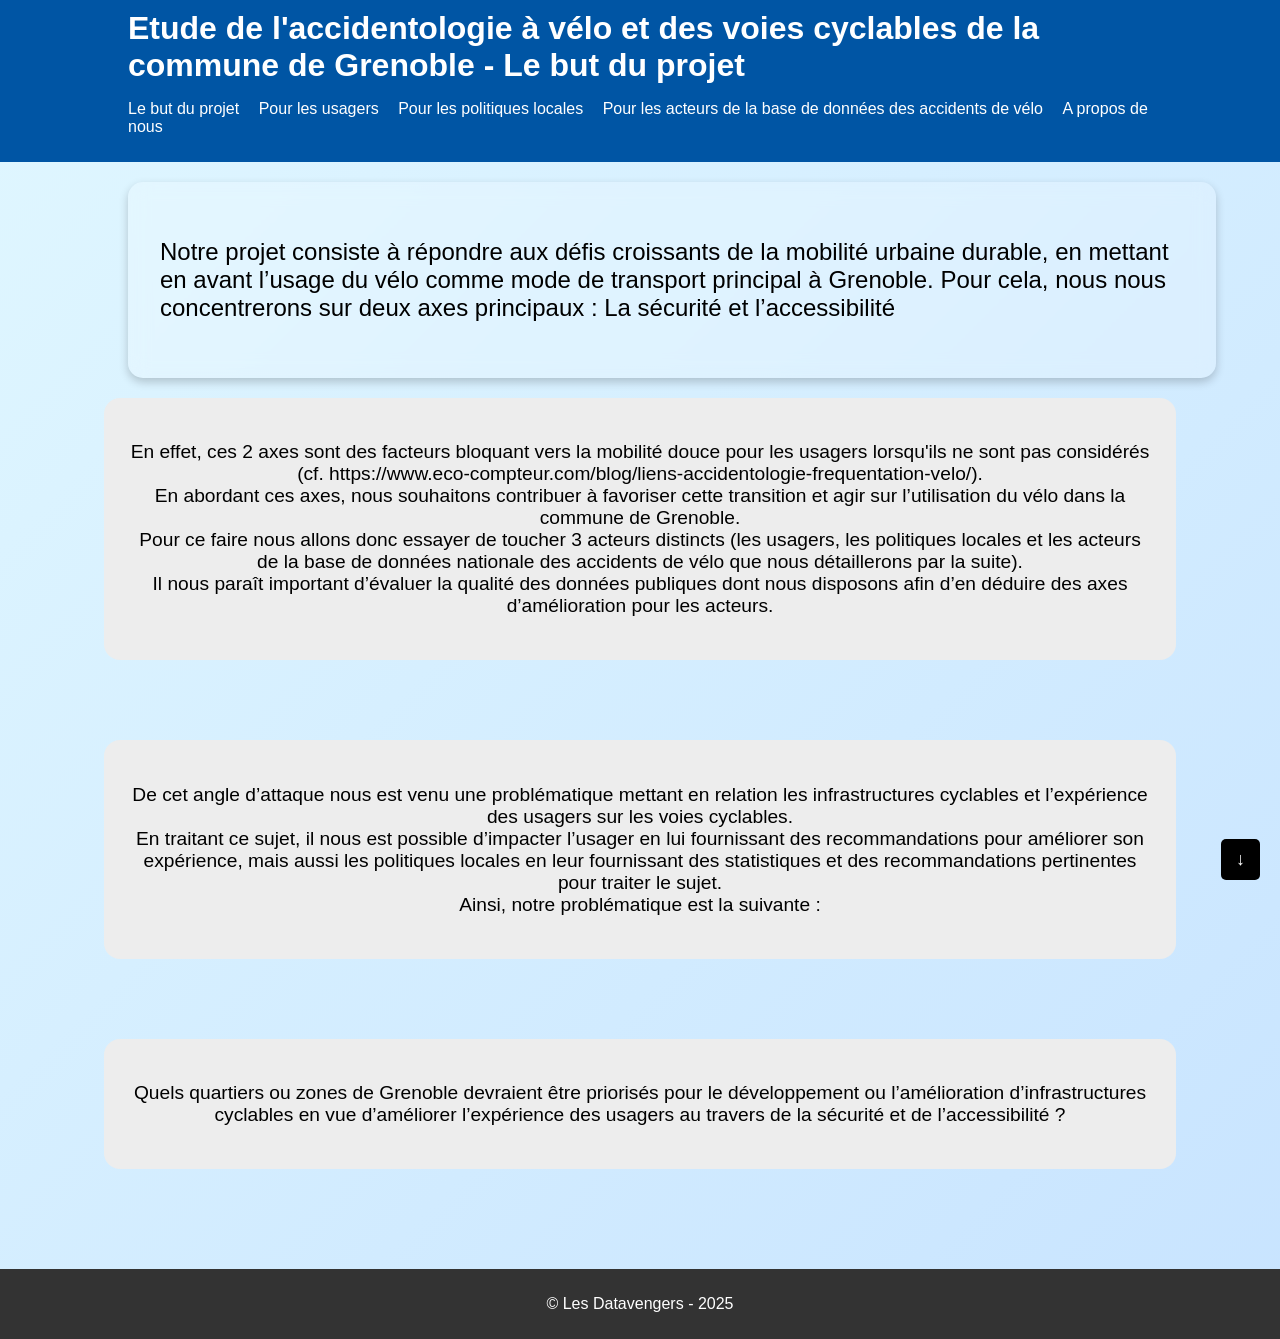
<file: index.html>
<!DOCTYPE html>
<html lang="fr">
<head>
    <meta charset="UTF-8">
    <title>Tableau de bord - Commune de Grenoble</title>
    <link rel="stylesheet" href="styles.css">
    <!-- Intégration de l'API d'intégration de Tableau -->
    <script type="text/javascript" src="https://public.tableau.com/javascripts/api/tableau.embedding.3.latest.min.js"></script>
    <script src="script.js"></script>
</head>
<body>
    <header>
        <div class="container">
            <h1>Etude de l'accidentologie à vélo et des voies cyclables de la commune de Grenoble - Le but du projet</h1>
            <nav>
                <ul>
                    <li><a href="index.html">Le but du projet</a></li>
                    <!-- expliquer le but du projet, présenter le contexte, les cibles (intro du livrable) tout ce 
                     qu'il y a sur le rapport -->
                    <li><a href="usagers.html">Pour les usagers</a></li>
                    <!-- Importation du tdb Tableau pour les usagers + interprétation et recommandations -->
                    <li><a href="pol_lo.html">Pour les politiques locales</a></li>
                    <!-- Importation du tdb Tableau pour les politiques locales + interprétation et recommandations -->
                    <li><a href="bdd.html">Pour les acteurs de la base de données des accidents de vélo</a></li>
                    <!-- Importation du tdb Tableau pour les accidents + interprétation et recommandations -->
                    <li><a href="apropos.html">A propos de nous</a></li>
                    <!-- Présenter qui on est, le contexte de pourquoi on fait ça -->
                </ul>
            </nav>
        </div>
    </header>
    <main>
        <section class="part">
        <div class="card">
            <div class="card-body">
                <div><p>Notre projet consiste à répondre aux défis croissants de la mobilité urbaine durable, en mettant en avant l’usage du vélo comme mode de transport principal à Grenoble. 
                    Pour cela, nous nous concentrerons sur deux axes principaux : La sécurité et l’accessibilité</p></div>                
            </div>
        </div>        
        <div class="coms">
            <p>En effet, ces 2 axes sont des facteurs bloquant vers la mobilité douce pour les usagers lorsqu'ils ne sont pas considérés (cf. https://www.eco-compteur.com/blog/liens-accidentologie-frequentation-velo/). 
                <br>En abordant ces axes, nous souhaitons contribuer à favoriser cette transition et agir sur l’utilisation du vélo dans la commune de Grenoble. 
                <br>Pour ce faire nous allons donc essayer de toucher 3 acteurs distincts (les usagers, les politiques locales et les acteurs de la base de données nationale des accidents de vélo que nous détaillerons par la suite). 
                <br>Il nous paraît important d’évaluer la qualité des données publiques dont nous disposons afin d’en déduire des axes d’amélioration pour les acteurs.</p>
        </div>
        <div class="coms">
            <p>De cet angle d’attaque nous est venu une problématique mettant en relation les infrastructures cyclables et l’expérience des usagers sur les voies cyclables. 
                <br>En traitant ce sujet, il nous est possible d’impacter l’usager en lui fournissant des recommandations pour améliorer son expérience, 
                mais aussi les politiques locales en leur fournissant des statistiques et des recommandations pertinentes pour traiter le sujet. 
                <br>Ainsi, notre problématique est la suivante :</p>
        </div>
        <div class="coms">
            <p>Quels quartiers ou zones de Grenoble devraient être priorisés pour le développement ou l’amélioration d’infrastructures cyclables en vue d’améliorer l’expérience des usagers au travers de la sécurité et de l’accessibilité ?</p>
        </div>
        </section>
    </main>
    <footer>
        <div class="container">
            <p>&copy; Les Datavengers - 2025</p>
        </div>
    </footer>
</body>
</html>
</file>
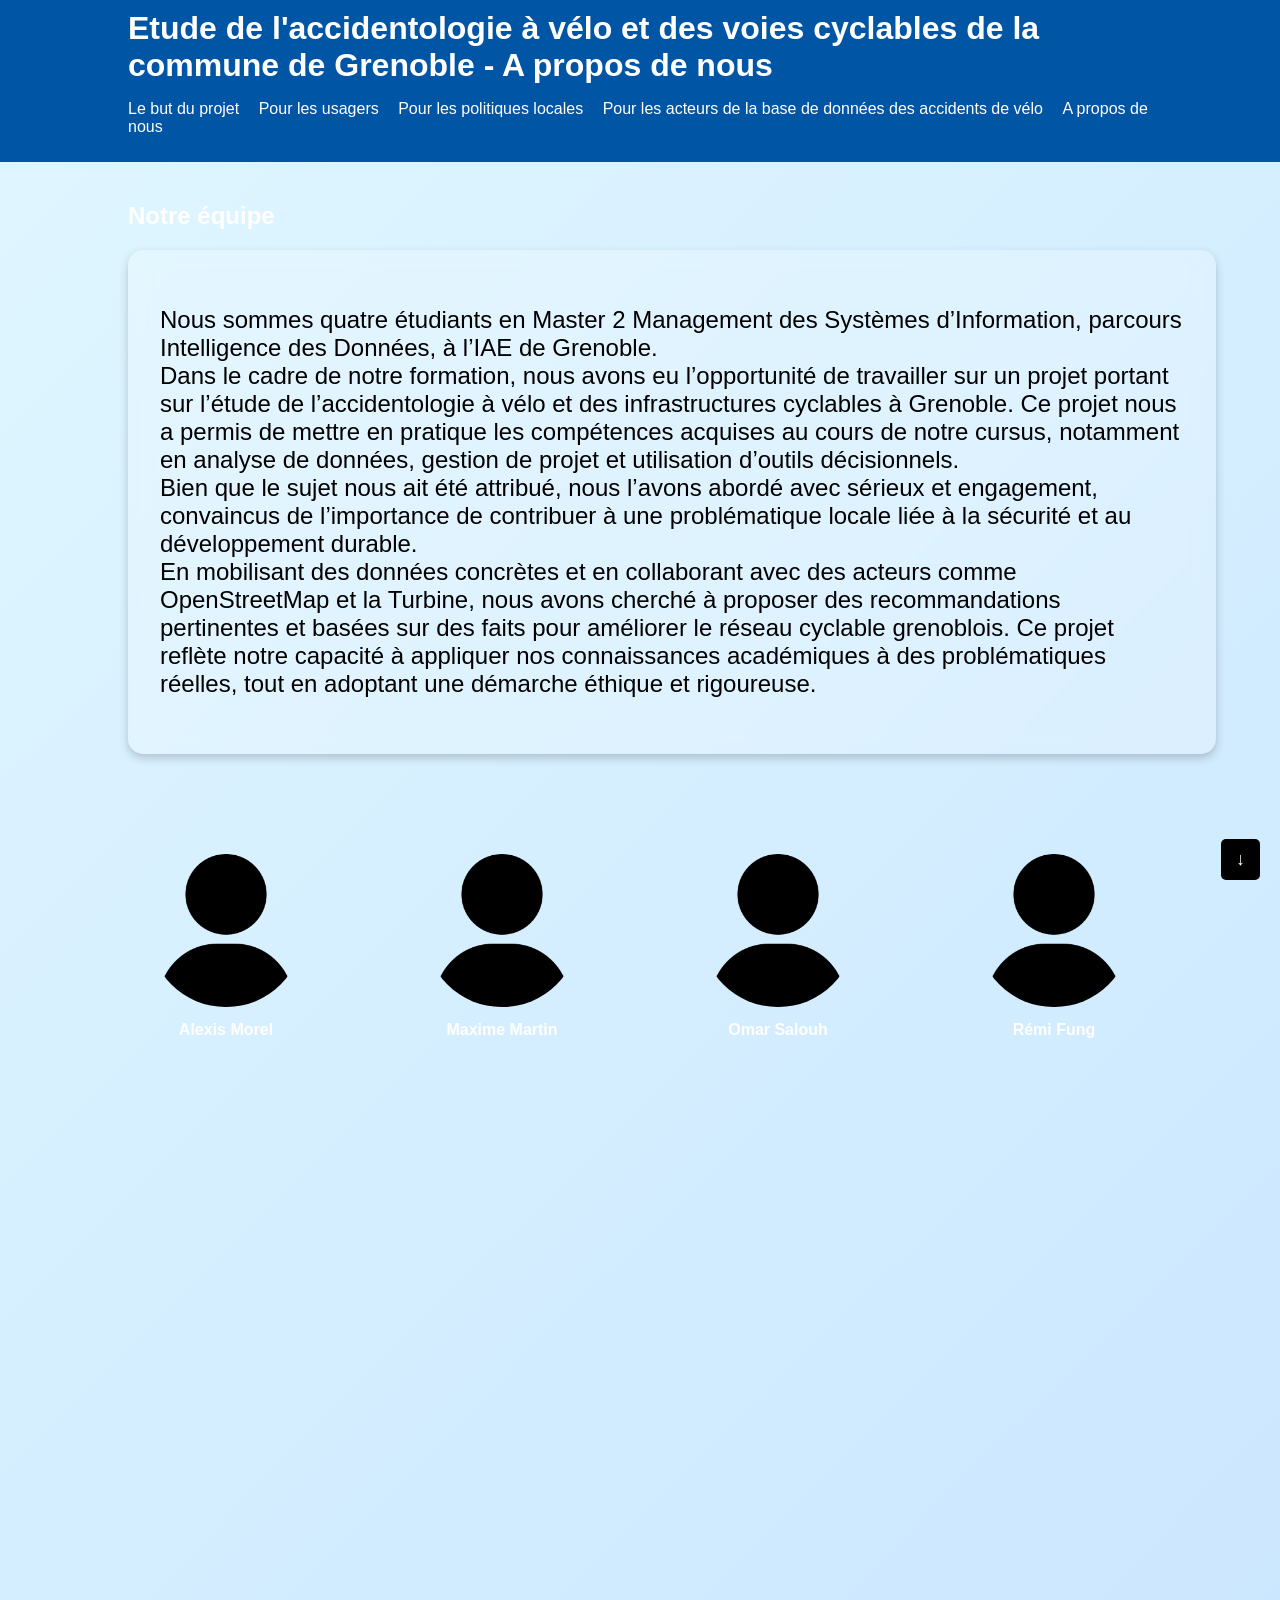
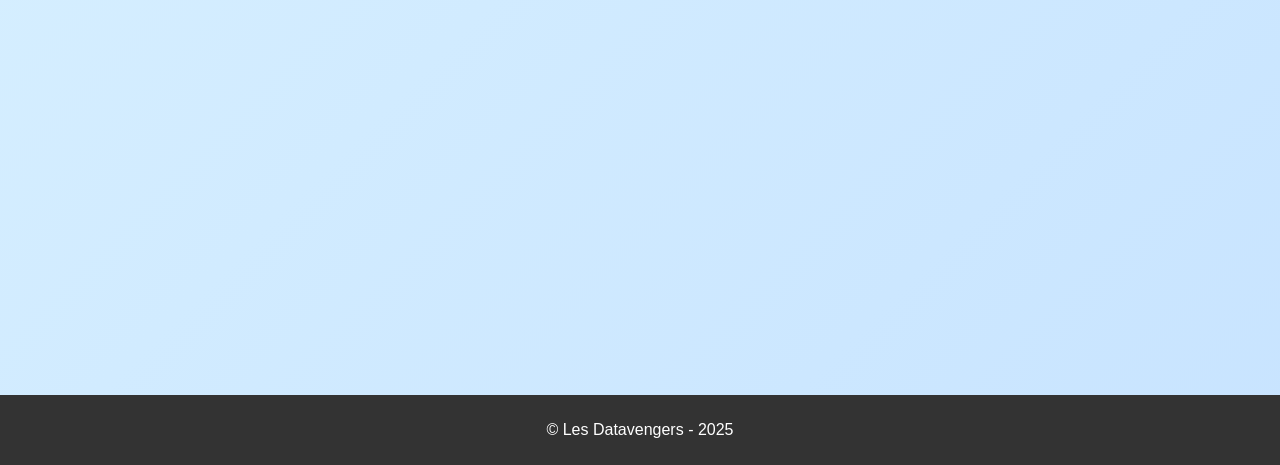
<file: apropos.html>
<!DOCTYPE html>
<html lang="fr">
<head>
    <meta charset="UTF-8">
    <title>Tableau de bord - Commune de Grenoble</title>
    <link rel="stylesheet" href="styles.css">
    <!-- Intégration de l'API d'intégration de Tableau -->
    <script type="text/javascript" src="https://public.tableau.com/javascripts/api/tableau.embedding.3.latest.min.js"></script>
    <script src="script.js"></script>
</head>
<body>
    <header>
        <div class="container">
            <h1>Etude de l'accidentologie à vélo et des voies cyclables de la commune de Grenoble - A propos de nous</h1>
            <nav>
                <ul>
                    <li><a href="index.html">Le but du projet</a></li>
                    <li><a href="usagers.html">Pour les usagers</a></li>
                    <li><a href="pol_lo.html">Pour les politiques locales</a></li>
                    <li><a href="bdd.html">Pour les acteurs de la base de données des accidents de vélo</a></li>
                    <li><a href="apropos.html">A propos de nous</a></li>
                </ul>
            </nav>
        </div>
    </header>
    <main>
        <div class="container">
            <h2>Notre équipe</h2>
        </div>
        <div class="card">
            <div class="card-body">
                <p>Nous sommes quatre étudiants en Master 2 Management des Systèmes d’Information, parcours Intelligence des Données, à l’IAE de Grenoble. 
                    <br>Dans le cadre de notre formation, nous avons eu l’opportunité de travailler sur un projet portant sur l’étude de l’accidentologie à vélo et des infrastructures cyclables à Grenoble.

                    Ce projet nous a permis de mettre en pratique les compétences acquises au cours de notre cursus, notamment en analyse de données, gestion de projet et utilisation d’outils décisionnels. 
                    <br>Bien que le sujet nous ait été attribué, nous l’avons abordé avec sérieux et engagement, convaincus de l’importance de contribuer à une problématique locale liée à la sécurité et au développement durable.
                    
                    <br>En mobilisant des données concrètes et en collaborant avec des acteurs comme OpenStreetMap et la Turbine, nous avons cherché à proposer des recommandations pertinentes et basées sur des faits pour améliorer le réseau cyclable grenoblois. Ce projet reflète notre capacité à appliquer nos connaissances académiques à des problématiques réelles, tout en adoptant une démarche éthique et rigoureuse.
                </p>
            </div>
            </div>
        <div class="team-section">
            <div class="team-member">
                <img src="images/icone.png" alt="Alexis Morel">
                <p>Alexis Morel</p>
            </div>
            <div class="team-member">
                <img src="images/icone.png" alt="Maxime Martin">
                <p>Maxime Martin</p>
            </div>
            <div class="team-member">
                <img src="images/icone.png" alt="Omar Salouh">
                <p>Omar Salouh</p>
            </div>
            <div class="team-member">
                <img src="images/icone.png" alt="Rémi Fung">
                <p>Rémi Fung</p>
            </div>
        </div>
        <section class="part"></section>
    </main>
    <footer>
        <div class="container">
            <p>&copy; Les Datavengers - 2025</p>
        </div>
    </footer>
</body>
</html>
</file>
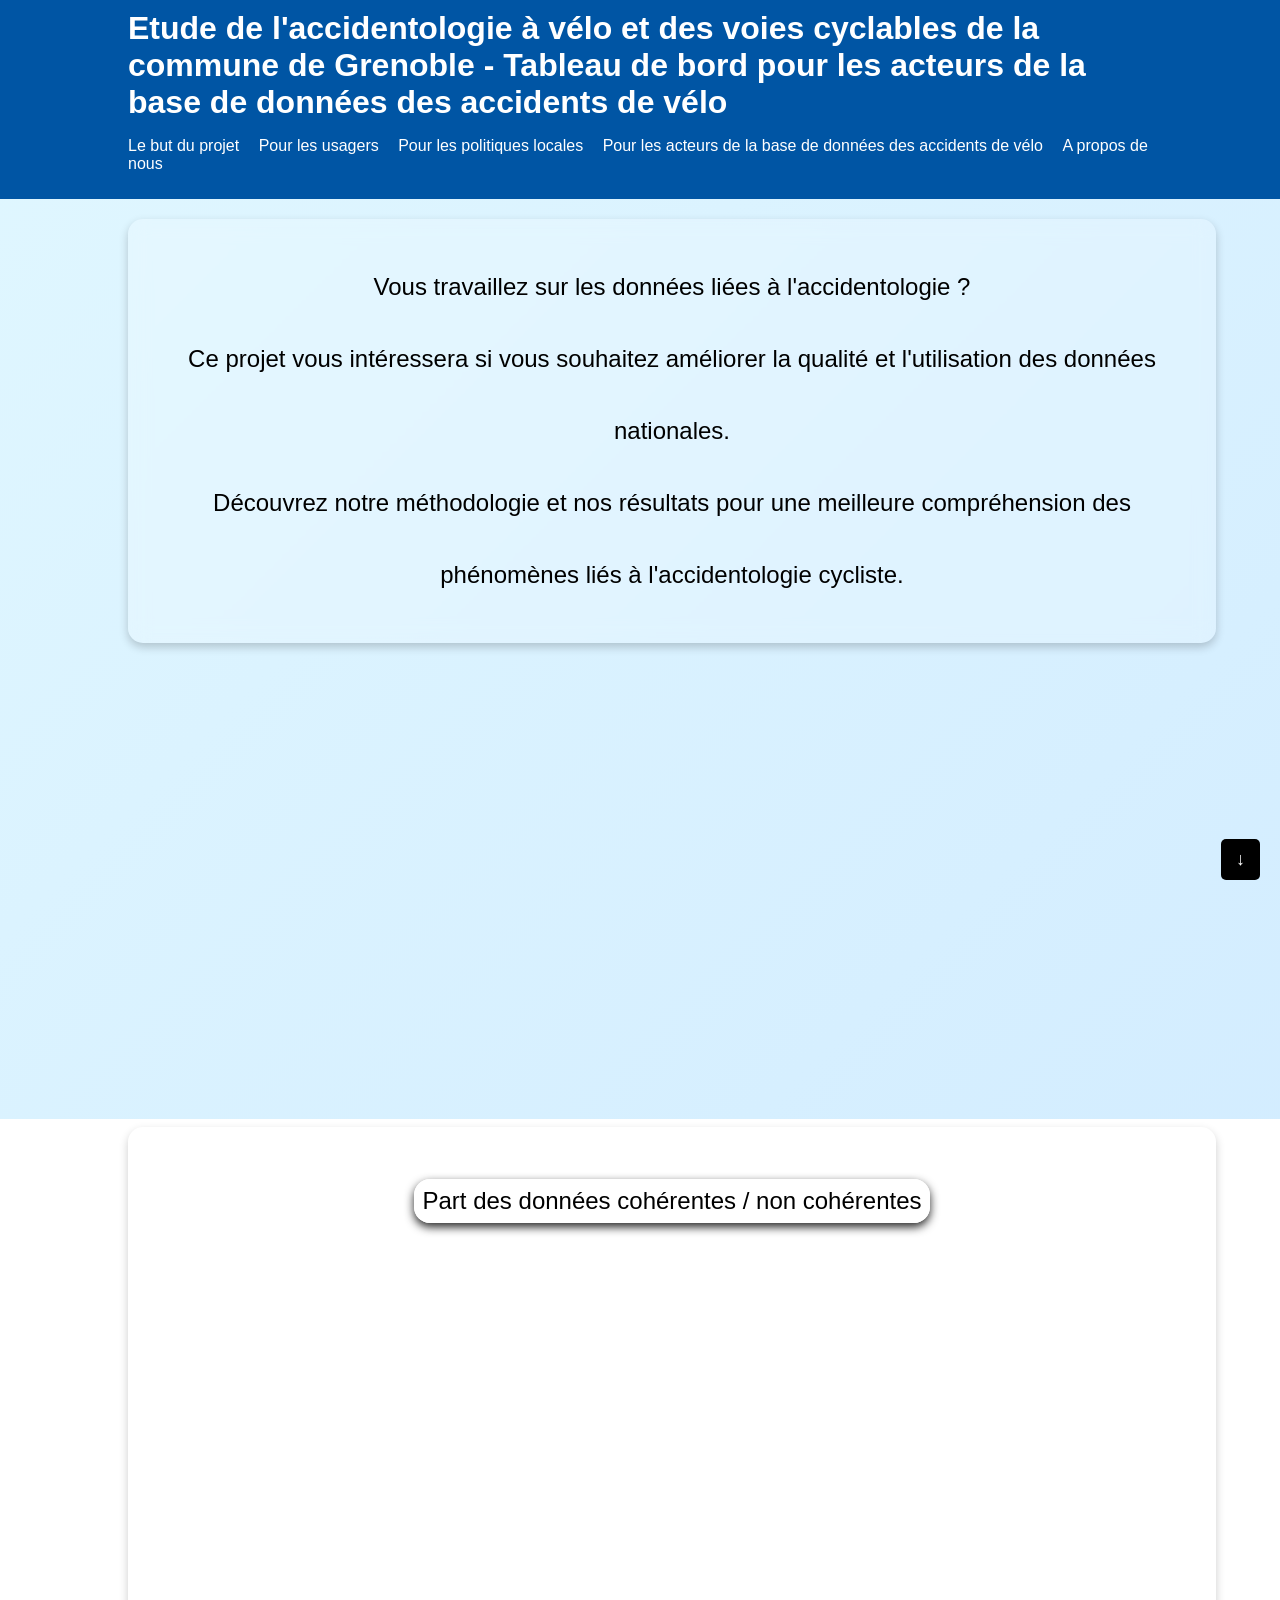
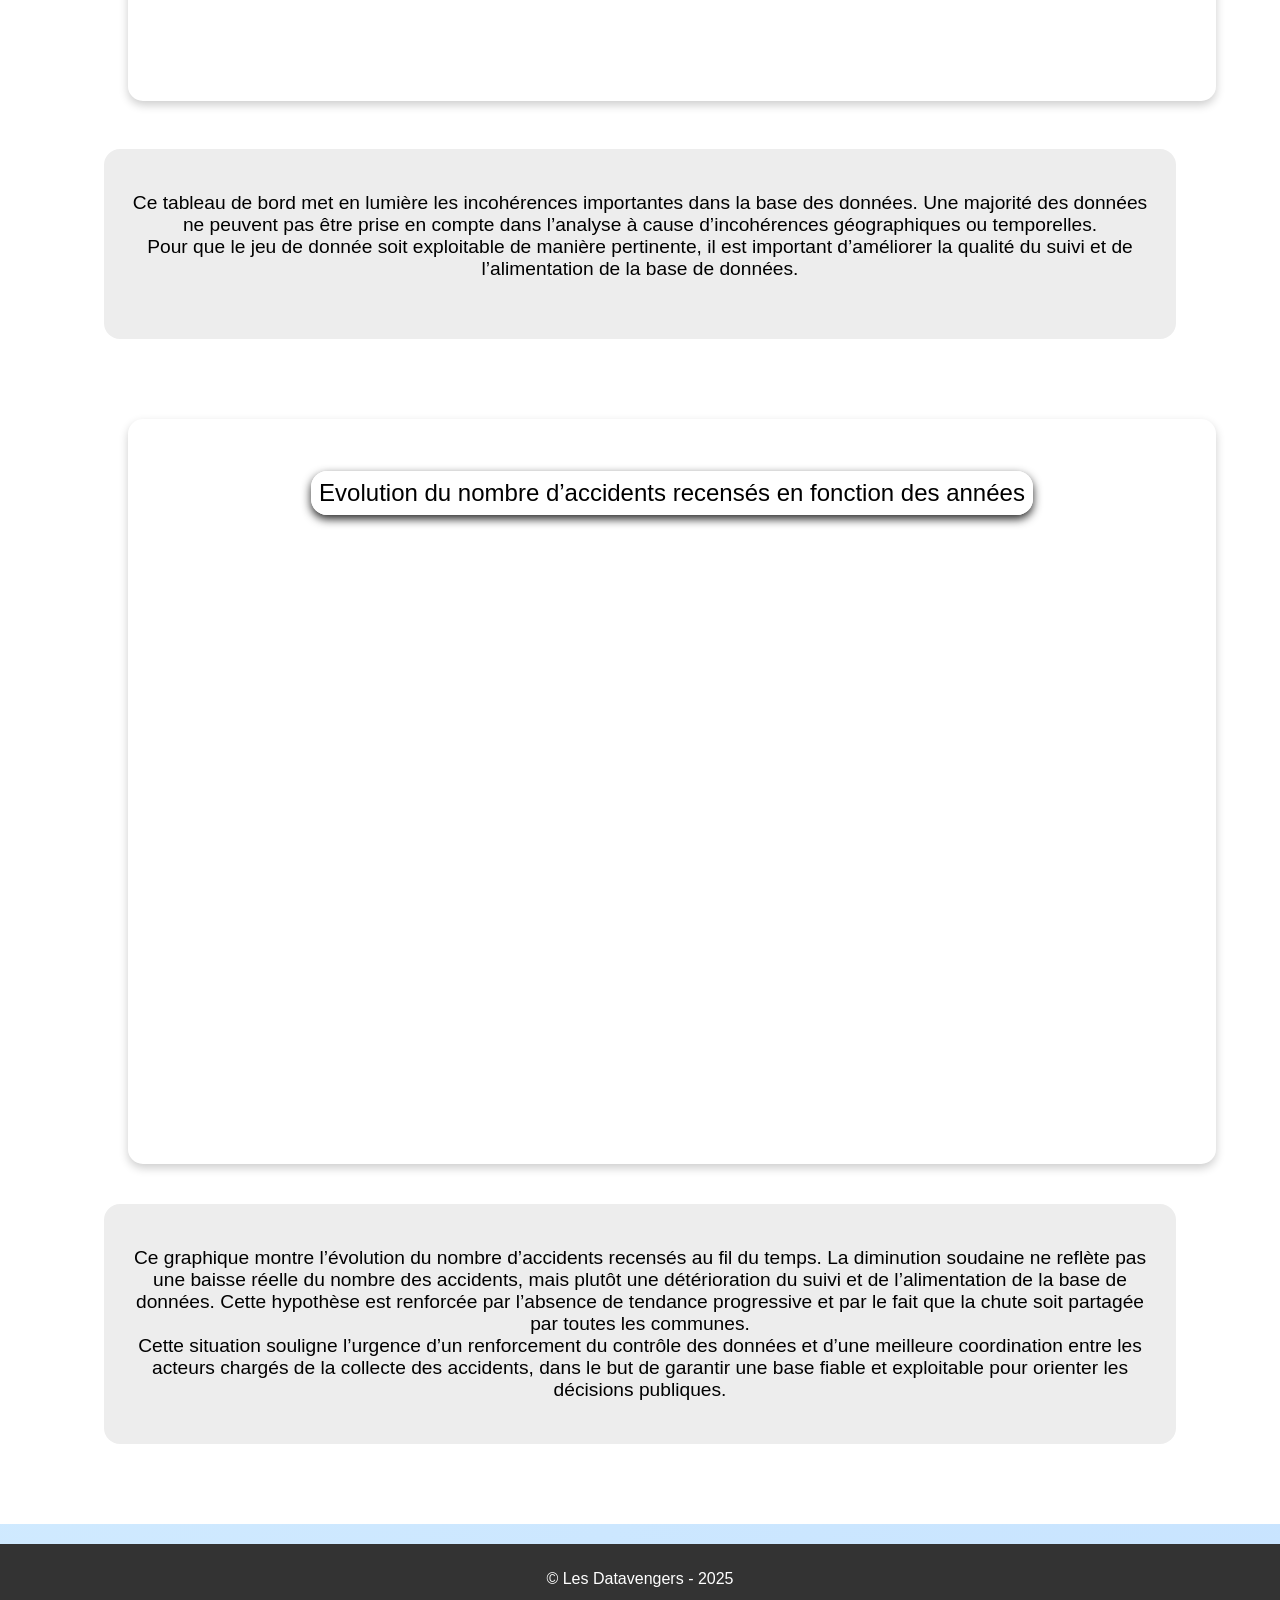
<file: bdd.html>
<!DOCTYPE html>
<html lang="fr">
<head>
    <meta charset="UTF-8">
    <title>Tableau de bord - Commune de Grenoble</title>
    <link rel="stylesheet" href="styles.css">
    <!-- Intégration de l'API d'intégration de Tableau -->
    <script type="text/javascript" src="https://public.tableau.com/javascripts/api/tableau.embedding.3.latest.min.js"></script>
    <script src="script.js"></script>
</head>
<body>
    <header>
        <div class="container">
            <h1>Etude de l'accidentologie à vélo et des voies cyclables de la commune de Grenoble - Tableau de bord pour les acteurs de la base de données des accidents de vélo</h1>
            <nav>
                <ul>
                    <li><a href="index.html">Le but du projet</a></li>
                    <li><a href="usagers.html">Pour les usagers</a></li>
                    <li><a href="pol_lo.html">Pour les politiques locales</a></li>
                    <li><a href="bdd.html">Pour les acteurs de la base de données des accidents de vélo</a></li>
                    <li><a href="apropos.html">A propos de nous</a></li>
                </ul>
            </nav>
        </div>
    </header>
    <main>
        <section class="part">
            <div class="card">
                <div class="card-body">
                    <div class="intro">
                        Vous travaillez sur les données liées à l'accidentologie ? <br>Ce projet vous intéressera si vous 
                        souhaitez améliorer la qualité et l'utilisation des données nationales. <br>Découvrez notre méthodologie et nos résultats 
                        pour une meilleure compréhension des phénomènes liés à l'accidentologie cycliste.
                    </div>
                </div>
            </div>
            
        </section>
        <section class="part vizpart">
            <div class="card">
                <div class="card-body tabviz">
                    <h2>Part des données cohérentes / non cohérentes</h2>
                    <div class='tableauPlaceholder' id='viz1739374322432' style='position: relative'><noscript><a href='#'><img alt='TDB_qualité_1 ' src='https:&#47;&#47;public.tableau.com&#47;static&#47;images&#47;TD&#47;TDB_qualit_1&#47;TDB_qualit_1&#47;1_rss.png' style='border: none' /></a></noscript><object class='tableauViz'  style='display:none;'><param name='host_url' value='https%3A%2F%2Fpublic.tableau.com%2F' /> <param name='embed_code_version' value='3' /> <param name='site_root' value='' /><param name='name' value='TDB_qualit_1&#47;TDB_qualit_1' /><param name='tabs' value='no' /><param name='toolbar' value='yes' /><param name='static_image' value='https:&#47;&#47;public.tableau.com&#47;static&#47;images&#47;TD&#47;TDB_qualit_1&#47;TDB_qualit_1&#47;1.png' /> <param name='animate_transition' value='yes' /><param name='display_static_image' value='yes' /><param name='display_spinner' value='yes' /><param name='display_overlay' value='yes' /><param name='display_count' value='yes' /><param name='language' value='fr-FR' /><param name='filter' value='publish=yes' /></object></div>                <script type='text/javascript'>                    var divElement = document.getElementById('viz1739374322432');                    var vizElement = divElement.getElementsByTagName('object')[0];                    if ( divElement.offsetWidth > 800 ) { vizElement.style.width='1000px';vizElement.style.height='827px';} else if ( divElement.offsetWidth > 500 ) { vizElement.style.width='1000px';vizElement.style.height='827px';} else { vizElement.style.width='100%';vizElement.style.height='1227px';}                     var scriptElement = document.createElement('script');                    scriptElement.src = 'https://public.tableau.com/javascripts/api/viz_v1.js';                    vizElement.parentNode.insertBefore(scriptElement, vizElement);                </script>
                </div>
            </div>
            <div class="coms">
                <p>Ce tableau de bord met en lumière les incohérences importantes dans la base des données. Une majorité des données ne peuvent pas être prise en compte dans l’analyse à cause d’incohérences géographiques ou temporelles.
                    <br>Pour que le jeu de donnée soit exploitable de manière pertinente, il est important d’améliorer la qualité du suivi et de l’alimentation de la base de données.
                    </p>
            </div>
        </section>
        <section class="part vizpart">
            <div class="card">
                <div class="card-body tabviz">
                    <h2>Evolution du nombre d’accidents recensés en fonction des années</h2>
                    <div class='tableauPlaceholder' id='viz1738938203353' style='position: relative'><noscript><a href='#'><img alt='TDB_qualité_2 ' src='https:&#47;&#47;public.tableau.com&#47;static&#47;images&#47;TD&#47;TDB_qualit_2&#47;TDB_qualit_2&#47;1_rss.png' style='border: none' /></a></noscript><object class='tableauViz'  style='display:none;'><param name='host_url' value='https%3A%2F%2Fpublic.tableau.com%2F' /> <param name='embed_code_version' value='3' /> <param name='site_root' value='' /><param name='name' value='TDB_qualit_2&#47;TDB_qualit_2' /><param name='tabs' value='no' /><param name='toolbar' value='yes' /><param name='static_image' value='https:&#47;&#47;public.tableau.com&#47;static&#47;images&#47;TD&#47;TDB_qualit_2&#47;TDB_qualit_2&#47;1.png' /> <param name='animate_transition' value='yes' /><param name='display_static_image' value='yes' /><param name='display_spinner' value='yes' /><param name='display_overlay' value='yes' /><param name='display_count' value='yes' /><param name='language' value='fr-FR' /></object></div>                <script type='text/javascript'>                    var divElement = document.getElementById('viz1738938203353');                    var vizElement = divElement.getElementsByTagName('object')[0];                    if ( divElement.offsetWidth > 800 ) { vizElement.style.width='1000px';vizElement.style.height='827px';} else if ( divElement.offsetWidth > 500 ) { vizElement.style.width='1000px';vizElement.style.height='827px';} else { vizElement.style.width='100%';vizElement.style.height='727px';}                     var scriptElement = document.createElement('script');                    scriptElement.src = 'https://public.tableau.com/javascripts/api/viz_v1.js';                    vizElement.parentNode.insertBefore(scriptElement, vizElement);                </script>
                </div>
            </div>
            <div class="coms">
                <p>Ce graphique montre l’évolution du nombre d’accidents recensés au fil du temps. La diminution soudaine ne reflète pas une baisse réelle du nombre des accidents, mais plutôt une détérioration du suivi et de l’alimentation de la base de données. Cette hypothèse est renforcée par l’absence de tendance progressive et par le fait que la chute soit partagée par toutes les communes.
                    <br>Cette situation souligne l’urgence d’un renforcement du contrôle des données et d’une meilleure coordination entre les acteurs chargés de la collecte des accidents, dans le but de garantir une base fiable et exploitable pour orienter les décisions publiques. 
                    </p>
            </div>
        </section>
        </main>
    <footer>
        <div class="container">
            <p>&copy; Les Datavengers - 2025</p>
        </div>
    </footer>

    <script type="text/javascript">
        // URL du tableau de bord publié sur Tableau Public ou votre serveur Tableau
        var tableauUrl = "URL_DU_TABLEAU_DE_BORD";

        var options = {
            hideTabs: true,
            hideToolbar: true,
            width: "100%",
            height: "600px"
        };

        var vizContainer = document.getElementById("tableauViz");
        var viz = new tableau.Viz(vizContainer, tableauUrl, options);
    </script>
</body>
</html>
</file>
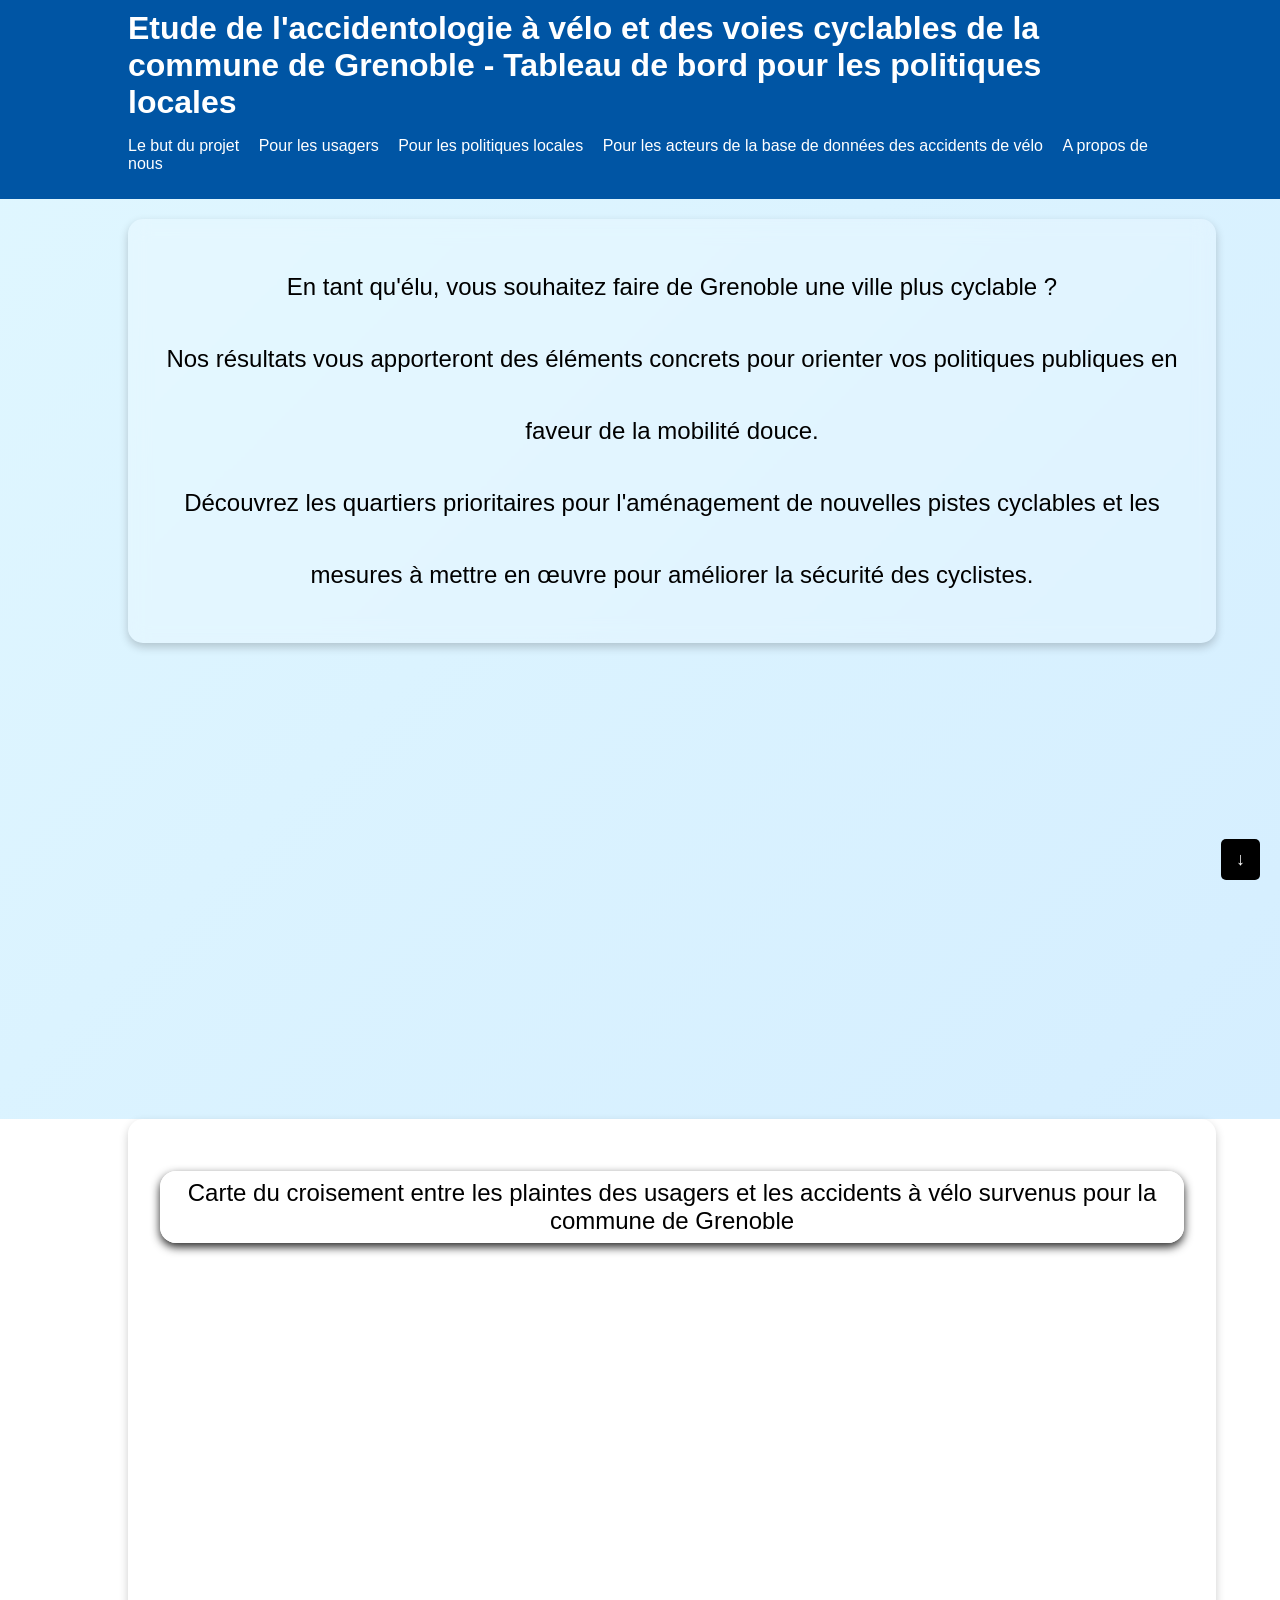
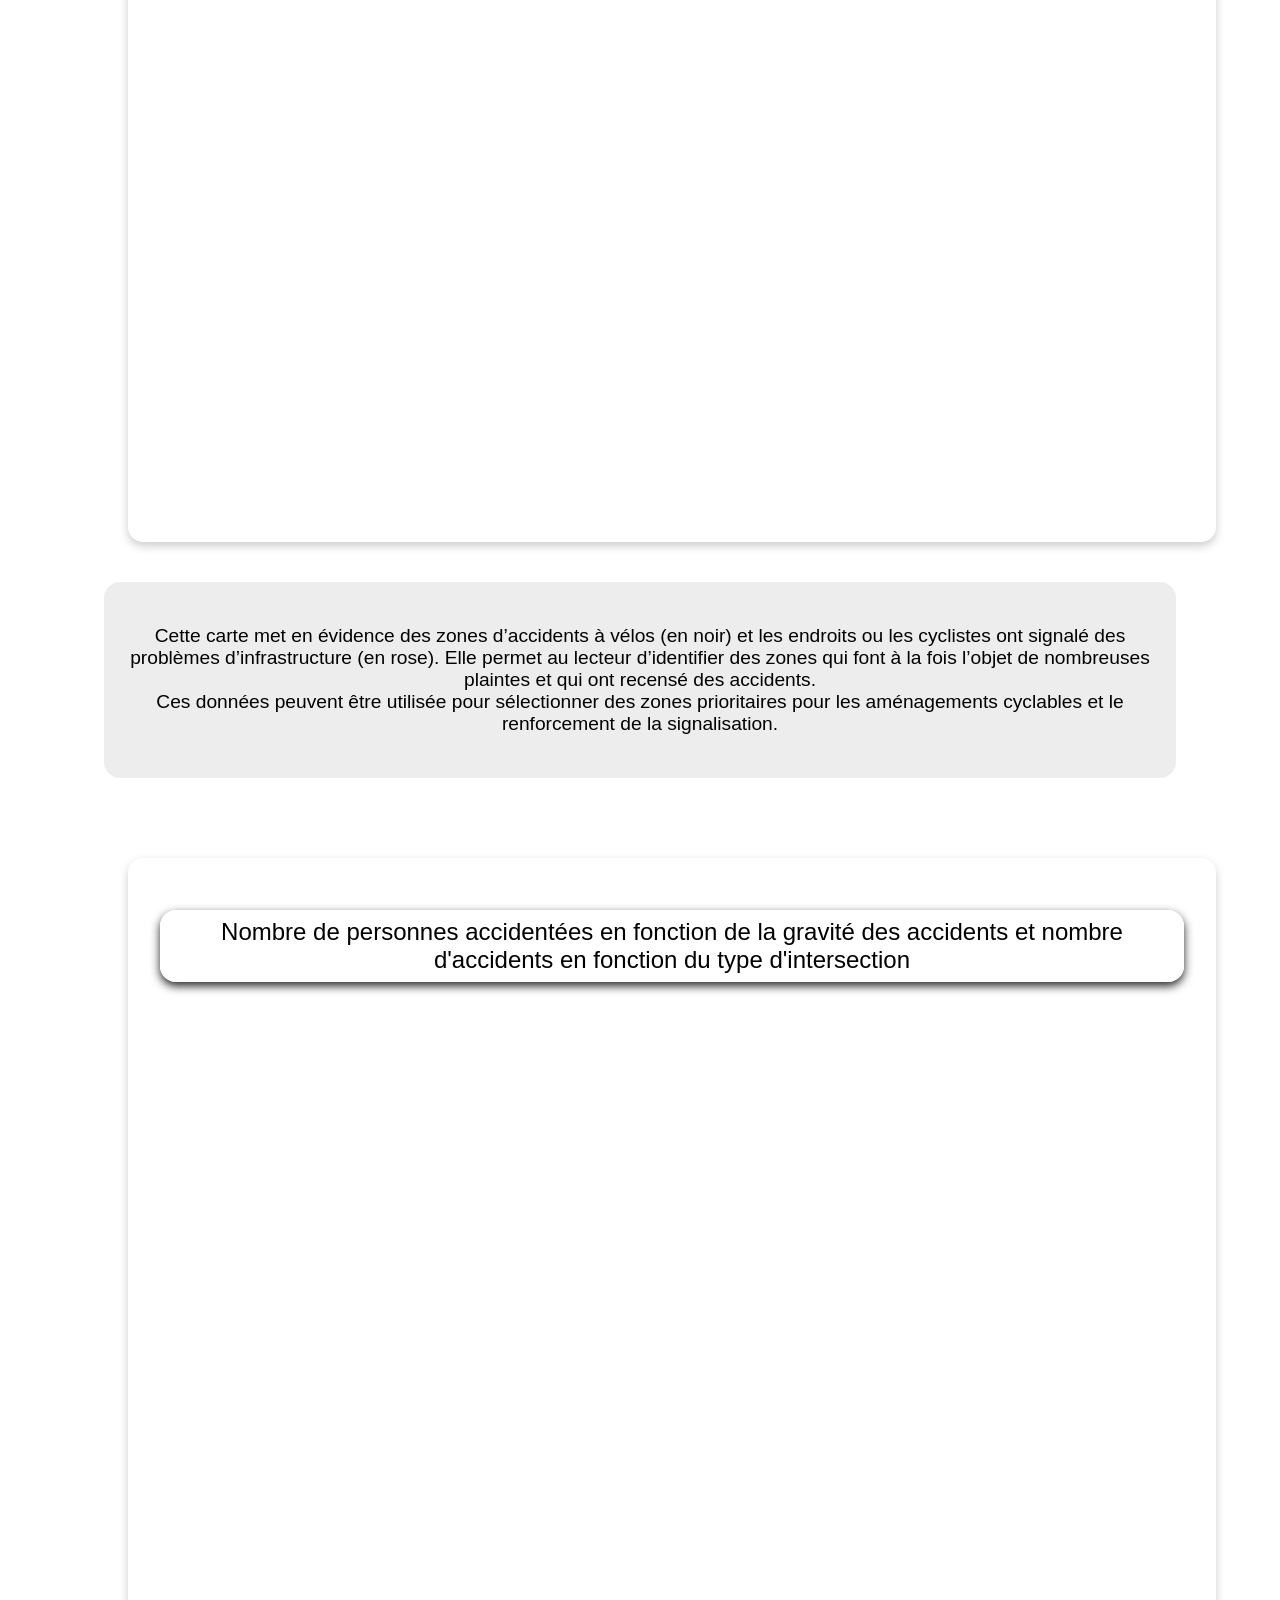
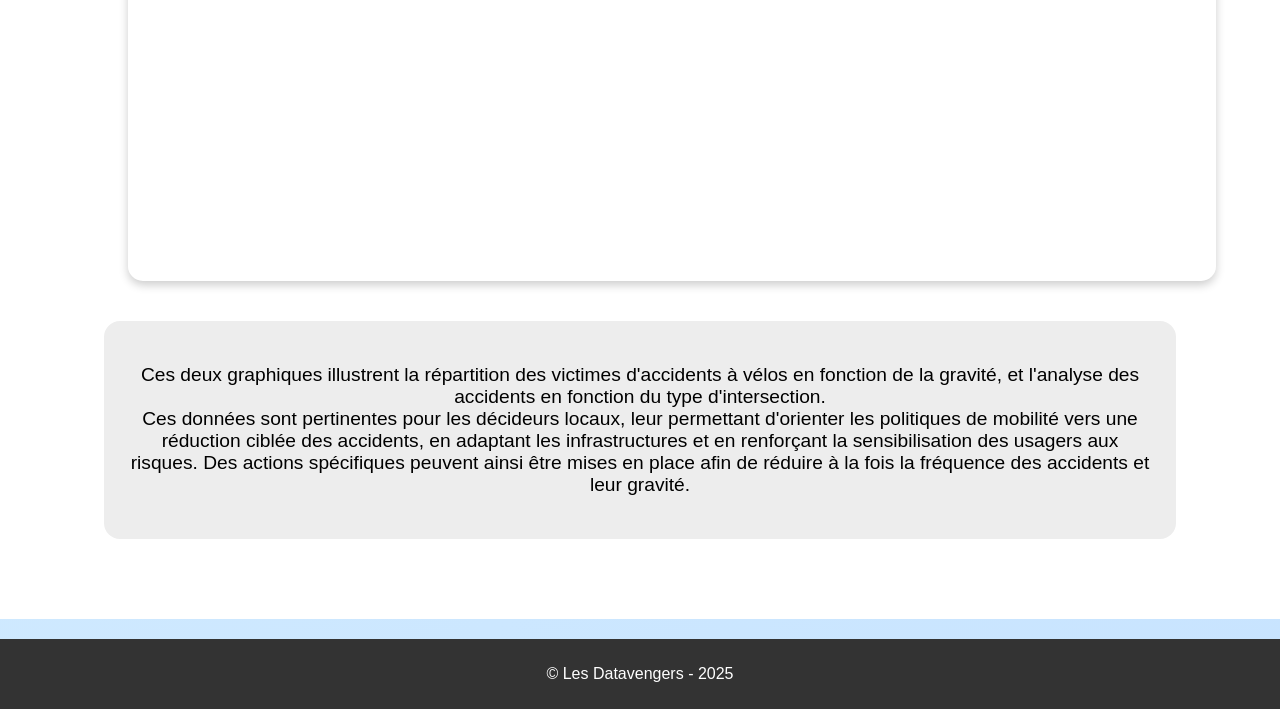
<file: pol_lo.html>
<!DOCTYPE html>
<html lang="fr">
<head>
    <meta charset="UTF-8">
    <title>Tableau de bord - Commune de Grenoble</title>
    <link rel="stylesheet" href="styles.css">
    <!-- Intégration de l'API d'intégration de Tableau -->
    <script type="text/javascript" src="https://public.tableau.com/javascripts/api/tableau.embedding.3.latest.min.js"></script>
    <script src="script.js"></script>
</head>
<body>
    <header>
        <div class="container">
            <h1>Etude de l'accidentologie à vélo et des voies cyclables de la commune de Grenoble - Tableau de bord pour les politiques locales</h1>
            <nav>
                <ul>
                    <li><a href="index.html">Le but du projet</a></li>
                    <li><a href="usagers.html">Pour les usagers</a></li>
                    <li><a href="pol_lo.html">Pour les politiques locales</a></li>
                    <li><a href="bdd.html">Pour les acteurs de la base de données des accidents de vélo</a></li>
                    <li><a href="apropos.html">A propos de nous</a></li>
                </ul>
            </nav>
        </div>
    </header>
    <main>
        <section class="part">
            <div class="card">
                <div class="card-body">
                    <div class="intro">
                        En tant qu'élu, vous souhaitez faire de Grenoble une ville plus cyclable ? <br>
                        Nos résultats vous apporteront des éléments concrets pour orienter vos politiques publiques en faveur de la mobilité douce. <br>
                        Découvrez les quartiers prioritaires pour l'aménagement de nouvelles pistes cyclables et les mesures à mettre en œuvre pour améliorer la sécurité des cyclistes.
                    </div>
                </div>
            </div>
            
        </section>
        <section class="part vizpart">
            <div class="card">
                <div class="card-body tabviz">
                    <h2>Carte du croisement entre les plaintes des usagers et les accidents à vélo survenus pour la commune de Grenoble</h2>
                    <div class='tableauPlaceholder' id='viz1738938157976' style='position: relative'><noscript><a href='#'><img alt='TDB_pollo_1 ' src='https:&#47;&#47;public.tableau.com&#47;static&#47;images&#47;TD&#47;TDB_pollo_1&#47;TDB_pollo_1&#47;1_rss.png' style='border: none' /></a></noscript><object class='tableauViz'  style='display:none;'><param name='host_url' value='https%3A%2F%2Fpublic.tableau.com%2F' /> <param name='embed_code_version' value='3' /> <param name='site_root' value='' /><param name='name' value='TDB_pollo_1&#47;TDB_pollo_1' /><param name='tabs' value='no' /><param name='toolbar' value='yes' /><param name='static_image' value='https:&#47;&#47;public.tableau.com&#47;static&#47;images&#47;TD&#47;TDB_pollo_1&#47;TDB_pollo_1&#47;1.png' /> <param name='animate_transition' value='yes' /><param name='display_static_image' value='yes' /><param name='display_spinner' value='yes' /><param name='display_overlay' value='yes' /><param name='display_count' value='yes' /><param name='language' value='fr-FR' /></object></div>                <script type='text/javascript'>                    var divElement = document.getElementById('viz1738938157976');                    var vizElement = divElement.getElementsByTagName('object')[0];                    vizElement.style.width = '100%'; vizElement.style.height = '100%';                     var scriptElement = document.createElement('script');                    scriptElement.src = 'https://public.tableau.com/javascripts/api/viz_v1.js';                    vizElement.parentNode.insertBefore(scriptElement, vizElement);                </script>
                </div>
            </div>
            <div class="coms">
                <p>Cette carte met en évidence des zones d’accidents à vélos (en noir) et les endroits ou les cyclistes ont signalé des problèmes d’infrastructure (en rose). 
                    Elle permet au lecteur d’identifier des zones qui font à la fois l’objet de nombreuses plaintes et qui ont recensé des accidents. <br>
                    Ces données peuvent être utilisée pour sélectionner des zones prioritaires pour les aménagements cyclables et le renforcement de la signalisation.  </p>
            </div>
        </section>
        <section class="part vizpart">
            <div class="card">
                <div class="card-body tabviz">
                    <h2>Nombre de personnes accidentées en fonction de la gravité des accidents et nombre d'accidents en fonction du type d'intersection</h2>
                    <div class='tableauPlaceholder' id='viz1738938170159' style='position: relative'><noscript><a href='#'><img alt='TDB_pollo_2 ' src='https:&#47;&#47;public.tableau.com&#47;static&#47;images&#47;TD&#47;TDB_pollo_2&#47;TDB_pollo_2&#47;1_rss.png' style='border: none' /></a></noscript><object class='tableauViz'  style='display:none;'><param name='host_url' value='https%3A%2F%2Fpublic.tableau.com%2F' /> <param name='embed_code_version' value='3' /> <param name='site_root' value='' /><param name='name' value='TDB_pollo_2&#47;TDB_pollo_2' /><param name='tabs' value='no' /><param name='toolbar' value='yes' /><param name='static_image' value='https:&#47;&#47;public.tableau.com&#47;static&#47;images&#47;TD&#47;TDB_pollo_2&#47;TDB_pollo_2&#47;1.png' /> <param name='animate_transition' value='yes' /><param name='display_static_image' value='yes' /><param name='display_spinner' value='yes' /><param name='display_overlay' value='yes' /><param name='display_count' value='yes' /><param name='language' value='fr-FR' /></object></div>                <script type='text/javascript'>                    var divElement = document.getElementById('viz1738938170159');                    var vizElement = divElement.getElementsByTagName('object')[0];                    if ( divElement.offsetWidth > 800 ) { vizElement.style.width='1000px';vizElement.style.height='827px';} else if ( divElement.offsetWidth > 500 ) { vizElement.style.width='1000px';vizElement.style.height='827px';} else { vizElement.style.width='100%';vizElement.style.height='727px';}                     var scriptElement = document.createElement('script');                    scriptElement.src = 'https://public.tableau.com/javascripts/api/viz_v1.js';                    vizElement.parentNode.insertBefore(scriptElement, vizElement);                </script>
                </div>
            </div>
            <div class="coms">
                <p>Ces deux graphiques illustrent la répartition des victimes d'accidents à vélos en fonction de la gravité, et l'analyse des accidents en fonction du type d'intersection. 
                     
                    <br>Ces données sont pertinentes pour les décideurs locaux, leur permettant d'orienter les politiques de mobilité vers une réduction ciblée des accidents, en adaptant les infrastructures et en renforçant la sensibilisation des usagers aux risques.
                     Des actions spécifiques peuvent ainsi être mises en place afin de réduire à la fois la fréquence des accidents et leur gravité.</p>
            </div>
        </section>
        </main>
    <footer>
        <div class="container">
            <p>&copy; Les Datavengers - 2025</p>
        </div>
    </footer>
</body>
</html>
</file>
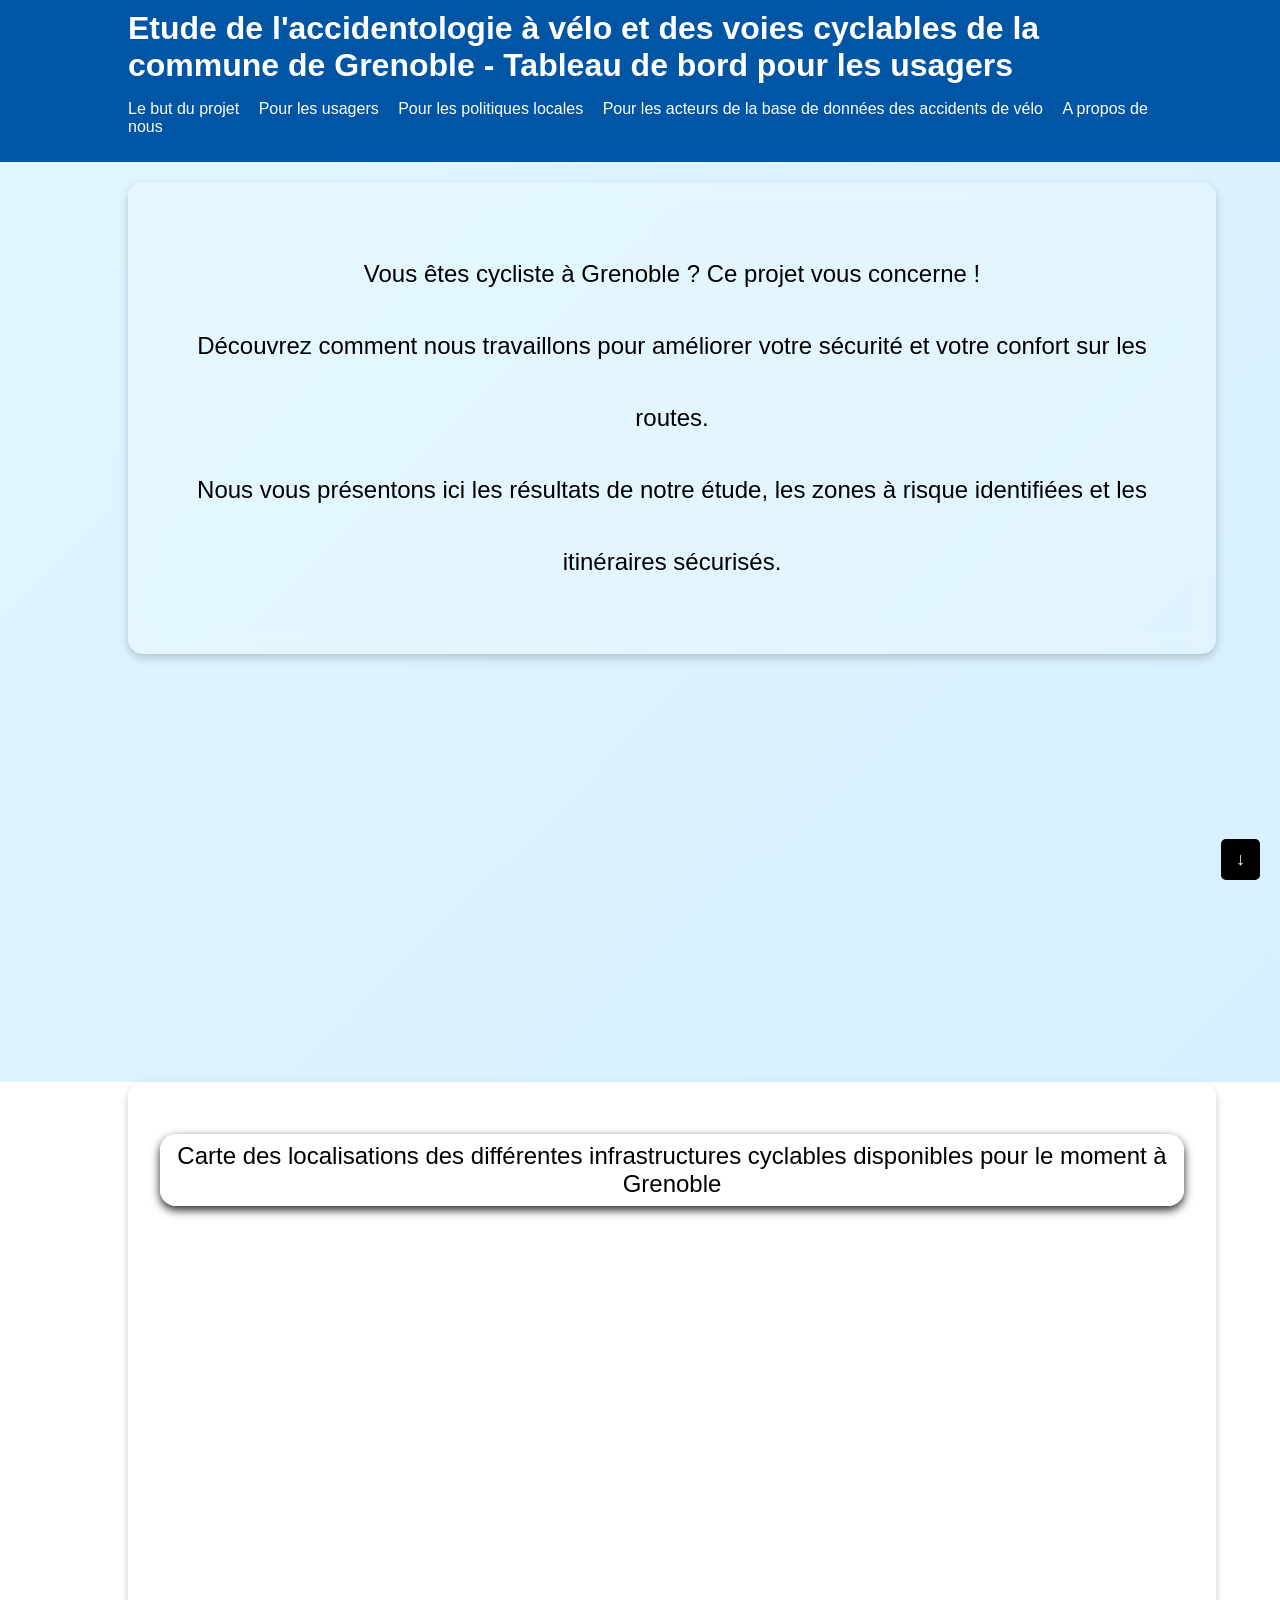
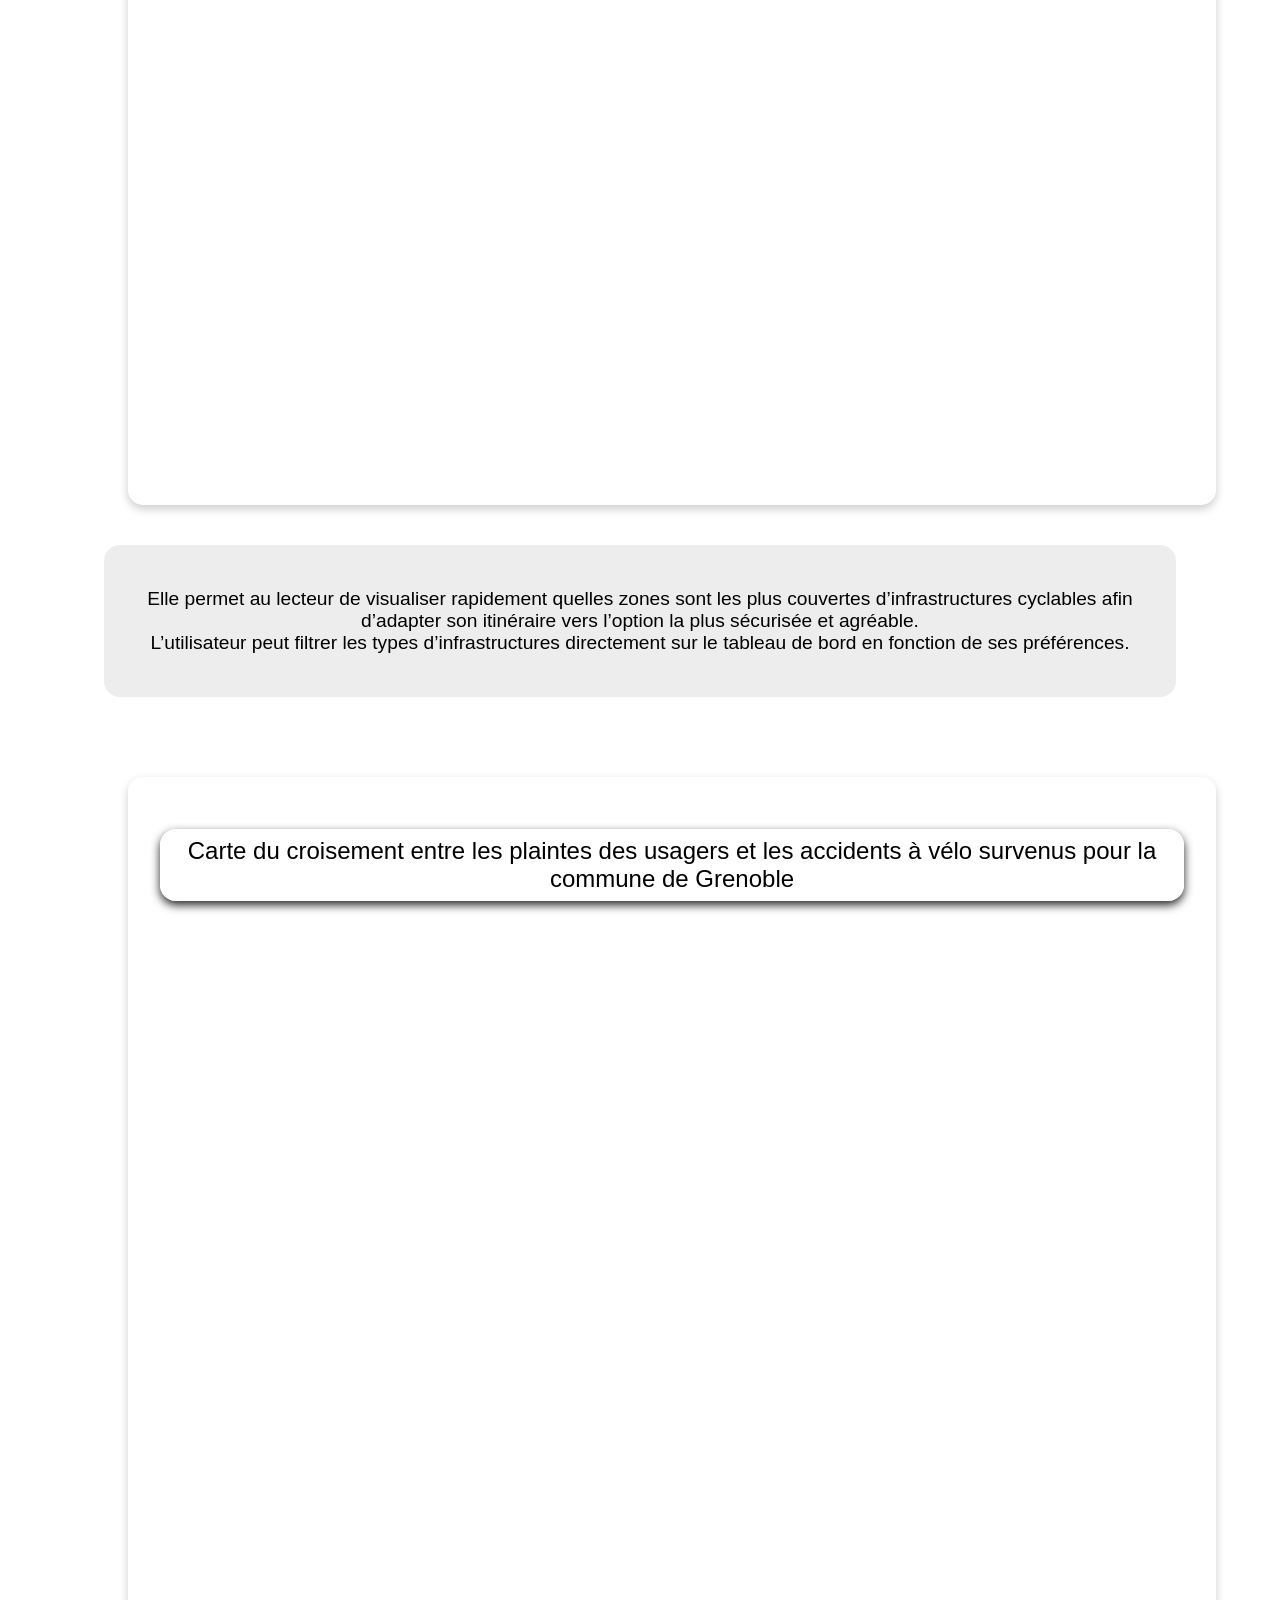
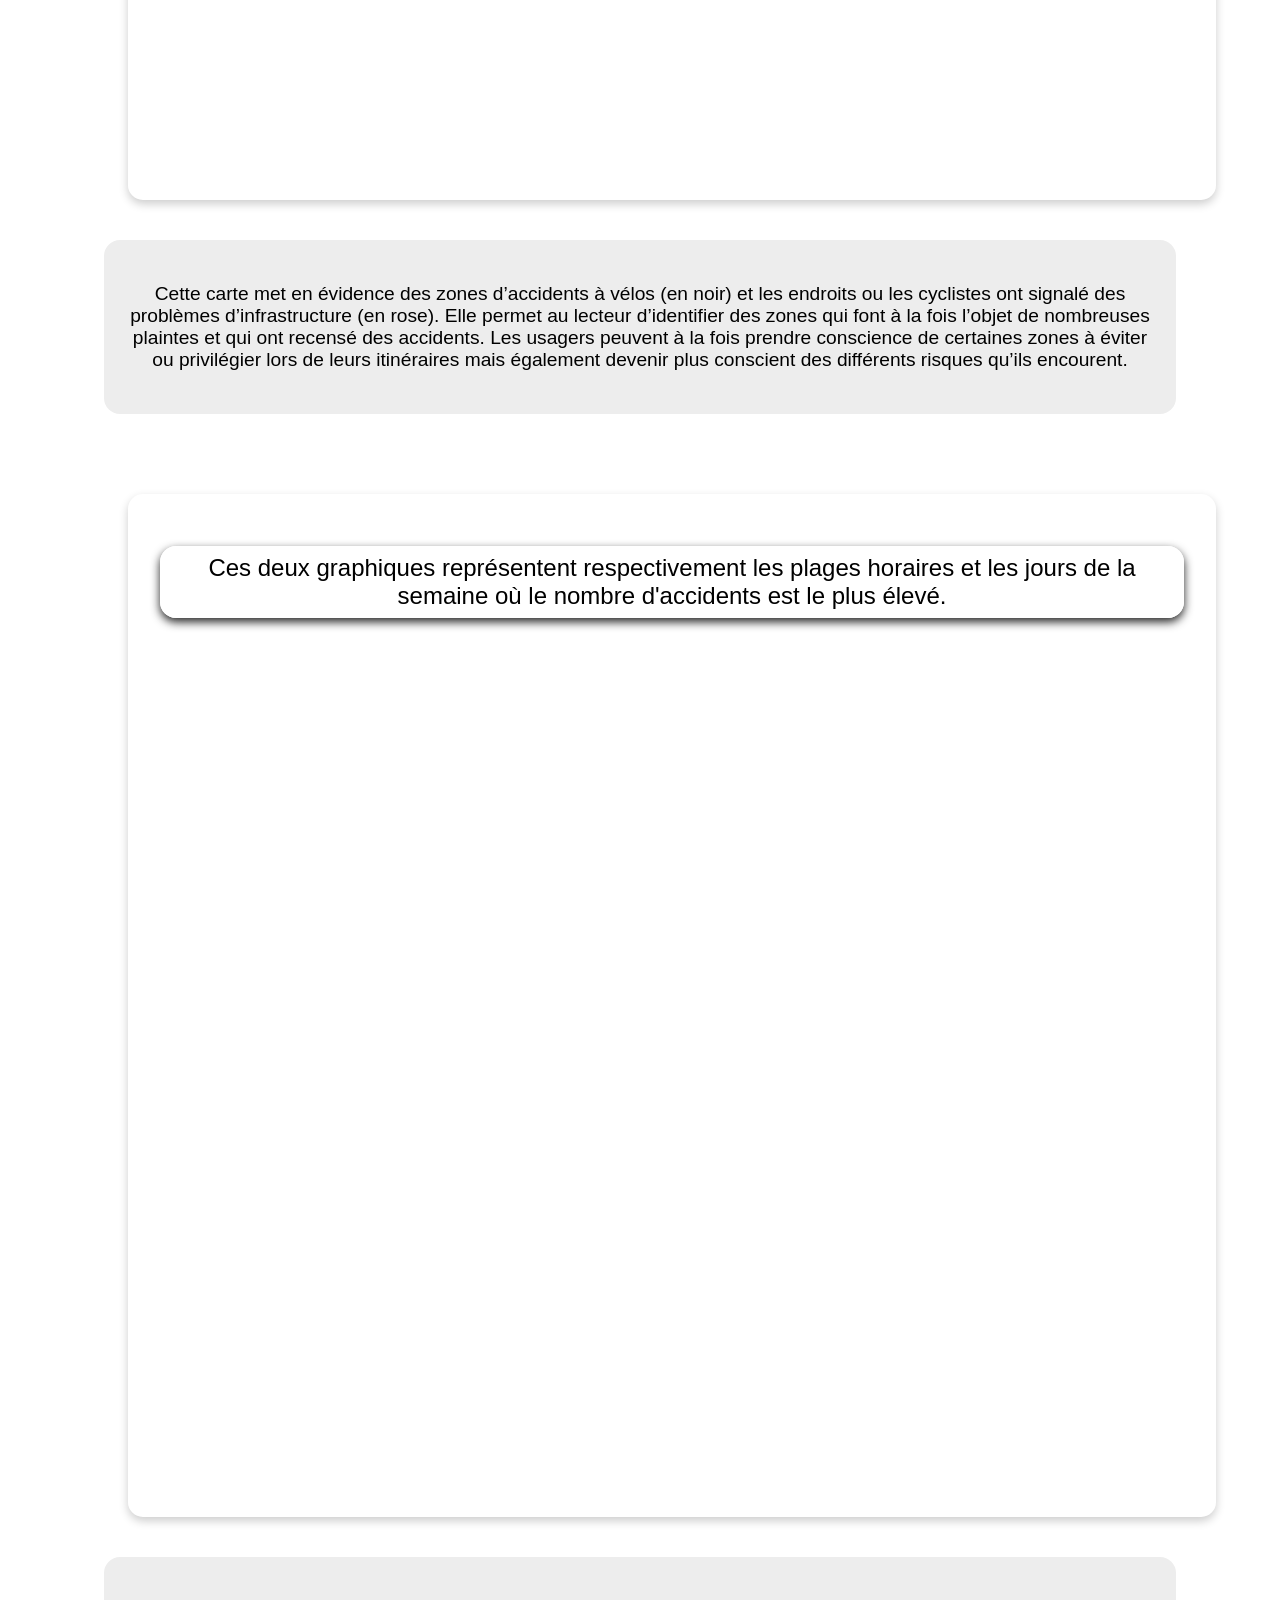
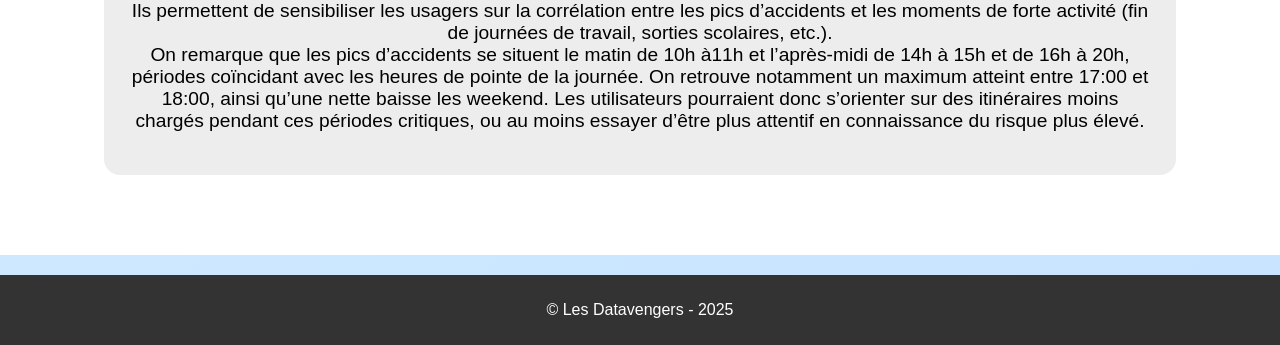
<file: usagers.html>
<!DOCTYPE html>
<html lang="fr">
<head>
    <meta charset="UTF-8">
    <title>Tableau de bord - Commune de Grenoble</title>
    <link rel="stylesheet" href="styles.css">
    <!-- Intégration de l'API d'intégration de Tableau -->
    <script type="text/javascript" src="https://public.tableau.com/javascripts/api/tableau.embedding.3.latest.min.js"></script>
    <script src="script.js"></script>
</head>
<body>
    <header>
        <div class="container">
            <h1>Etude de l'accidentologie à vélo et des voies cyclables de la commune de Grenoble - Tableau de bord pour les usagers</h1>
            <nav>
                <ul>
                    <li><a href="index.html">Le but du projet</a></li>
                    <li><a href="usagers.html">Pour les usagers</a></li>
                    <li><a href="pol_lo.html">Pour les politiques locales</a></li>
                    <li><a href="bdd.html">Pour les acteurs de la base de données des accidents de vélo</a></li>
                    <li><a href="apropos.html">A propos de nous</a></li>
                </ul>
            </nav>
        </div>
    </header>
    <main>
        <section class="part">
            <div class="card">
                <div class="card-body">
                    <div class="intro">
                        <p>Vous êtes cycliste à Grenoble ? Ce projet vous concerne ! <br>Découvrez comment nous travaillons pour améliorer votre sécurité et votre confort sur les routes. 
                            <br>Nous vous présentons ici les résultats de notre étude, les zones à risque identifiées et les itinéraires sécurisés.</p>
                    </div>
                </div>
            </div>
       
    </section>
    <section class="part vizpart">
        <div class="card">
            <div class="card-body tabviz">
                <h2>Carte des localisations des différentes infrastructures cyclables disponibles pour le moment à Grenoble</h2>
                <div class='tableauPlaceholder' id='viz1738937949640' style='position: relative'><noscript><a href='#'><img alt='TDB_usagers_1 ' src='https:&#47;&#47;public.tableau.com&#47;static&#47;images&#47;TD&#47;TDB_usagers_1&#47;TDB_usagers_1&#47;1_rss.png' style='border: none' /></a></noscript><object class='tableauViz'  style='display:none;'><param name='host_url' value='https%3A%2F%2Fpublic.tableau.com%2F' /> <param name='embed_code_version' value='3' /> <param name='site_root' value='' /><param name='name' value='TDB_usagers_1&#47;TDB_usagers_1' /><param name='tabs' value='no' /><param name='toolbar' value='yes' /><param name='static_image' value='https:&#47;&#47;public.tableau.com&#47;static&#47;images&#47;TD&#47;TDB_usagers_1&#47;TDB_usagers_1&#47;1.png' /> <param name='animate_transition' value='yes' /><param name='display_static_image' value='yes' /><param name='display_spinner' value='yes' /><param name='display_overlay' value='yes' /><param name='display_count' value='yes' /><param name='language' value='fr-FR' /></object></div>                <script type='text/javascript'>                    var divElement = document.getElementById('viz1738937949640');                    var vizElement = divElement.getElementsByTagName('object')[0];                    if ( divElement.offsetWidth > 800 ) { vizElement.style.width='1000px';vizElement.style.height='827px';} else if ( divElement.offsetWidth > 500 ) { vizElement.style.width='1000px';vizElement.style.height='827px';} else { vizElement.style.width='100%';vizElement.style.height='727px';}                     var scriptElement = document.createElement('script');                    scriptElement.src = 'https://public.tableau.com/javascripts/api/viz_v1.js';                    vizElement.parentNode.insertBefore(scriptElement, vizElement);                </script>
            </div>
        </div>
        <div class="coms">
            <p> Elle permet au lecteur de visualiser rapidement quelles zones sont les plus couvertes d’infrastructures cyclables afin d’adapter son itinéraire vers l’option la plus sécurisée et agréable. <br> L’utilisateur peut filtrer les types d’infrastructures directement sur le tableau de bord en fonction de ses préférences.</p>
        </div>
    </section>
    <section class="part vizpart">
        <div class="card">
            <div class="card-body tabviz">
                <h2>Carte du croisement entre les plaintes des usagers et les accidents à vélo survenus pour la commune de Grenoble</h2>
                <div class='tableauPlaceholder' id='viz1738938063682' style='position: relative'><noscript><a href='#'><img alt='TDB_pollo_1 ' src='https:&#47;&#47;public.tableau.com&#47;static&#47;images&#47;TD&#47;TDB_pollo_1&#47;TDB_pollo_1&#47;1_rss.png' style='border: none' /></a></noscript><object class='tableauViz'  style='display:none;'><param name='host_url' value='https%3A%2F%2Fpublic.tableau.com%2F' /> <param name='embed_code_version' value='3' /> <param name='site_root' value='' /><param name='name' value='TDB_pollo_1&#47;TDB_pollo_1' /><param name='tabs' value='no' /><param name='toolbar' value='yes' /><param name='static_image' value='https:&#47;&#47;public.tableau.com&#47;static&#47;images&#47;TD&#47;TDB_pollo_1&#47;TDB_pollo_1&#47;1.png' /> <param name='animate_transition' value='yes' /><param name='display_static_image' value='yes' /><param name='display_spinner' value='yes' /><param name='display_overlay' value='yes' /><param name='display_count' value='yes' /><param name='language' value='fr-FR' /></object></div>                <script type='text/javascript'>                    var divElement = document.getElementById('viz1738938063682');                    var vizElement = divElement.getElementsByTagName('object')[0];                    if ( divElement.offsetWidth > 800 ) { vizElement.style.width='1000px';vizElement.style.height='827px';} else if ( divElement.offsetWidth > 500 ) { vizElement.style.width='1000px';vizElement.style.height='827px';} else { vizElement.style.width='100%';vizElement.style.height='727px';}                     var scriptElement = document.createElement('script');                    scriptElement.src = 'https://public.tableau.com/javascripts/api/viz_v1.js';                    vizElement.parentNode.insertBefore(scriptElement, vizElement);                </script>
            </div>
        </div>
        <div class="coms">
            <p>Cette carte met en évidence des zones d’accidents à vélos (en noir) et les endroits ou les cyclistes ont signalé des problèmes d’infrastructure (en rose). Elle permet au lecteur d’identifier des zones qui font à la fois l’objet de nombreuses plaintes et qui ont recensé des accidents. Les usagers peuvent à la fois prendre conscience de certaines zones à éviter ou privilégier lors de leurs itinéraires mais également devenir plus conscient des différents risques qu’ils encourent.</p>
        </div>
    </section>
    <section class="part vizpart">
        <div class="card">
            <div class="card-body tabviz">
                <h2>Ces deux graphiques représentent respectivement les plages horaires et les jours de la semaine où le nombre d'accidents est le plus élevé.</h2>
                <div class='tableauPlaceholder' id='viz1738938084122' style='position: relative'><noscript><a href='#'><img alt='TDB_usagers_2 ' src='https:&#47;&#47;public.tableau.com&#47;static&#47;images&#47;TD&#47;TDB_usagers_2&#47;TDB_usagers_2&#47;1_rss.png' style='border: none' /></a></noscript><object class='tableauViz'  style='display:none;'><param name='host_url' value='https%3A%2F%2Fpublic.tableau.com%2F' /> <param name='embed_code_version' value='3' /> <param name='site_root' value='' /><param name='name' value='TDB_usagers_2&#47;TDB_usagers_2' /><param name='tabs' value='no' /><param name='toolbar' value='yes' /><param name='static_image' value='https:&#47;&#47;public.tableau.com&#47;static&#47;images&#47;TD&#47;TDB_usagers_2&#47;TDB_usagers_2&#47;1.png' /> <param name='animate_transition' value='yes' /><param name='display_static_image' value='yes' /><param name='display_spinner' value='yes' /><param name='display_overlay' value='yes' /><param name='display_count' value='yes' /><param name='language' value='fr-FR' /></object></div>                <script type='text/javascript'>                    var divElement = document.getElementById('viz1738938084122');                    var vizElement = divElement.getElementsByTagName('object')[0];                    if ( divElement.offsetWidth > 800 ) { vizElement.style.width='1000px';vizElement.style.height='827px';} else if ( divElement.offsetWidth > 500 ) { vizElement.style.width='1000px';vizElement.style.height='827px';} else { vizElement.style.width='100%';vizElement.style.height='727px';}                     var scriptElement = document.createElement('script');                    scriptElement.src = 'https://public.tableau.com/javascripts/api/viz_v1.js';                    vizElement.parentNode.insertBefore(scriptElement, vizElement);                </script>
            </div>
        </div>
        <div class="coms">
            <p>Ils permettent de sensibiliser les usagers sur la corrélation entre les pics d’accidents et les moments de forte activité (fin de journées de travail, sorties scolaires, etc.). <br>
                 On remarque que les pics d’accidents se situent le matin de 10h à11h et l’après-midi de 14h à 15h et de 16h à 20h, périodes coïncidant avec les heures de pointe de la journée. 
                 On retrouve notamment un maximum atteint entre 17:00 et 18:00, ainsi qu’une nette baisse les weekend. Les utilisateurs pourraient donc s’orienter sur des itinéraires moins chargés pendant ces périodes critiques, ou au moins essayer d’être plus attentif en connaissance du risque plus élevé.</p>
        </div>
    </section>
    </main>
    <footer>
        <div class="container">
            <p>&copy; Les Datavengers - 2025</p>
        </div>
    </footer>

    <script type="text/javascript">
        // URL du tableau de bord publié sur Tableau Public ou votre serveur Tableau
        var tableauUrl = "URL_DU_TABLEAU_DE_BORD";

        var options = {
            hideTabs: true,
            hideToolbar: true,
            width: "100%",
            height: "600px"
        };

        var vizContainer = document.getElementById("tableauViz");
        var viz = new tableau.Viz(vizContainer, tableauUrl, options);
    </script>
</body>
</html>
</file>
<file: styles.css>
body {
    font-family: Arial, sans-serif; /* Remplacez par la police utilisée sur le site de Grenoble */
    margin: 0;
    padding: 0;
    /*color: #333;*/
    color:#fff;
    background: linear-gradient(135deg, #e0f7ff, #80aaff);
    background-size: 400% 400%;
    animation: gradientBG 20s ease infinite;
}

@keyframes gradientBG {
    0% { background-position: 0% 50%; }
    50% { background-position: 100% 50%; }
    100% { background-position: 0% 50%; }
}

header {
    background-color: #0055A4; /* Couleur principale du site de Grenoble */
    color: #fff;
    padding: 10px 0;
}

.container {
    width: 80%;
    margin: 0 auto;
}

h1 {
    margin: 0;
    font-size: 2em;
}

nav ul {
    list-style: none;
    padding: 0;
}

nav ul li {
    display: inline;
    margin-right: 15px;
}

nav ul li a {
    color: #fff;
    text-decoration: none;
}
nav ul li a:hover {
    color: #fff;
    text-decoration: underline;
}
main {
    padding: 20px 0;
}

footer {
    background-color: #333;
    color: #fff;
    text-align: center;
    padding: 10px 0;
    /* position: fixed; */
    width: 100%;
    bottom: 0;
}

.tableauPlaceholder{
    width: 100%;
    height: 100%;
    display: flex;
    justify-content: center;
    align-items: center;
}

.tableauViz {
    width: 100%;
    max-width: 100%;
    height: auto;
}

.intro{
    text-align: center;
    line-height: 3;
    font-weight: 500;
}

.contexte{
    text-align: center;
    line-height: 1.5;
    font-weight: 700;
    font-size: 2rem;
}

.ciblesObjectifs{
    text-align: justify;
    margin-left: 2rem;
    line-height: 2;
    font-weight: 500;
}

html {
    scroll-behavior: smooth;
}

.part {
    /* height: 100vh; */
    min-height: 100vh;
    opacity: 0;
    transform: translateY(20px);
    transition: opacity 0.6s ease-out, transform 0.6s ease-out;
}

.part.visible {
    opacity: 1;
    transform: translateY(0);
}


/* .card-body {
    background-color: #333333ee;
    padding: 2rem;
    border-radius: 1rem;
    width: 100%;
    height: 60vh;
    box-shadow: 2px 7px 13px 0px #333;
} */


.card {
    width: 80%;
    margin: auto;
}
.team-section {
    display: flex;
    justify-content: center;
    flex-wrap: wrap;
    margin-top: 100px;
}

.team-member {
    flex-basis: 20%;
    text-align: center;
    margin-left: 10px;
    margin-right: 10px;
    margin-bottom: 20px;
}

.team-member img {
    width: 60%;
    height: auto;
    border-radius: 50%;
}

.team-member p {
    font-weight: bold;
    margin-top: 10px;
}

.commentary {
    display: block;
    margin-left: auto;
    margin-right: auto;
    margin-top: 50px;
    margin-bottom: 100px;
    text-align: center;
    width: 50%;
    background-color: #f9f9f9; /* Couleur de fond des commentaires */
    box-shadow: 2px 2px 5px rgba(0,0,0,0.1); /* Ombre portée pour un effet subtil */
    font-size: 22px; /* Taille de la police du texte */
    color: #333;
}

.card-body {
    width: 100%;
    height: 200px;
    padding: 2rem;
    background: rgba(255, 255, 255, 0.2);
    backdrop-filter: blur(10px);
    -webkit-backdrop-filter: blur(10px);
    border-radius: 15px;
    box-shadow: 0 4px 10px rgba(0, 0, 0, 0.2);
    display: flex;
    justify-content: center;
    align-items: center;
    color: white;
    font-size: 1.5rem;
    font-weight: bold;
    height: auto;
    /* min-height: 600px; */
}

.tabviz {
    margin: auto;
    display: grid;
}

.tabviz h2{
    font-size: 1.5rem;
    background-color: #ffffffed;
    padding: 0.5rem;
    border-radius: 1rem;
    color: #000000;
    box-shadow: 0 4px 10px #262626;
    font-weight: 100;
    text-align: center;
}

.vizpart{
    background: none;
    background-color: #fff;
}

.coms {
    color: #000000;
    clear: both;
    margin: auto;
    margin-top: 20px;
    text-align: center;
    margin-bottom: 80px;
    padding: 1.5rem;
    background-color: #ededed;
    max-width: 80%;
    border-radius: 1rem;
}

.coms p{
    font-size: 1.2rem;
    font-weight: 100;
}

.part.vizpart {
    display: grid;
    grid-template-rows: auto auto;
    gap: 20px; 
}

.part.vizpart .card .card-body {
    /* height: 80vh !important; */
    margin: auto;
}

.tableauPlaceholder {
    position: relative;
    width: 100%;
    aspect-ratio: 1000 / 827; /* ou padding-bottom: 82.7%; */
}
.tableauViz {
    position: absolute;
    top: 0;
    left: 0;
    width: 100%;
    height: 100%;
}

.card-body p, .intro{
    color: #000000;
    font-weight: 100;
}
</file>
